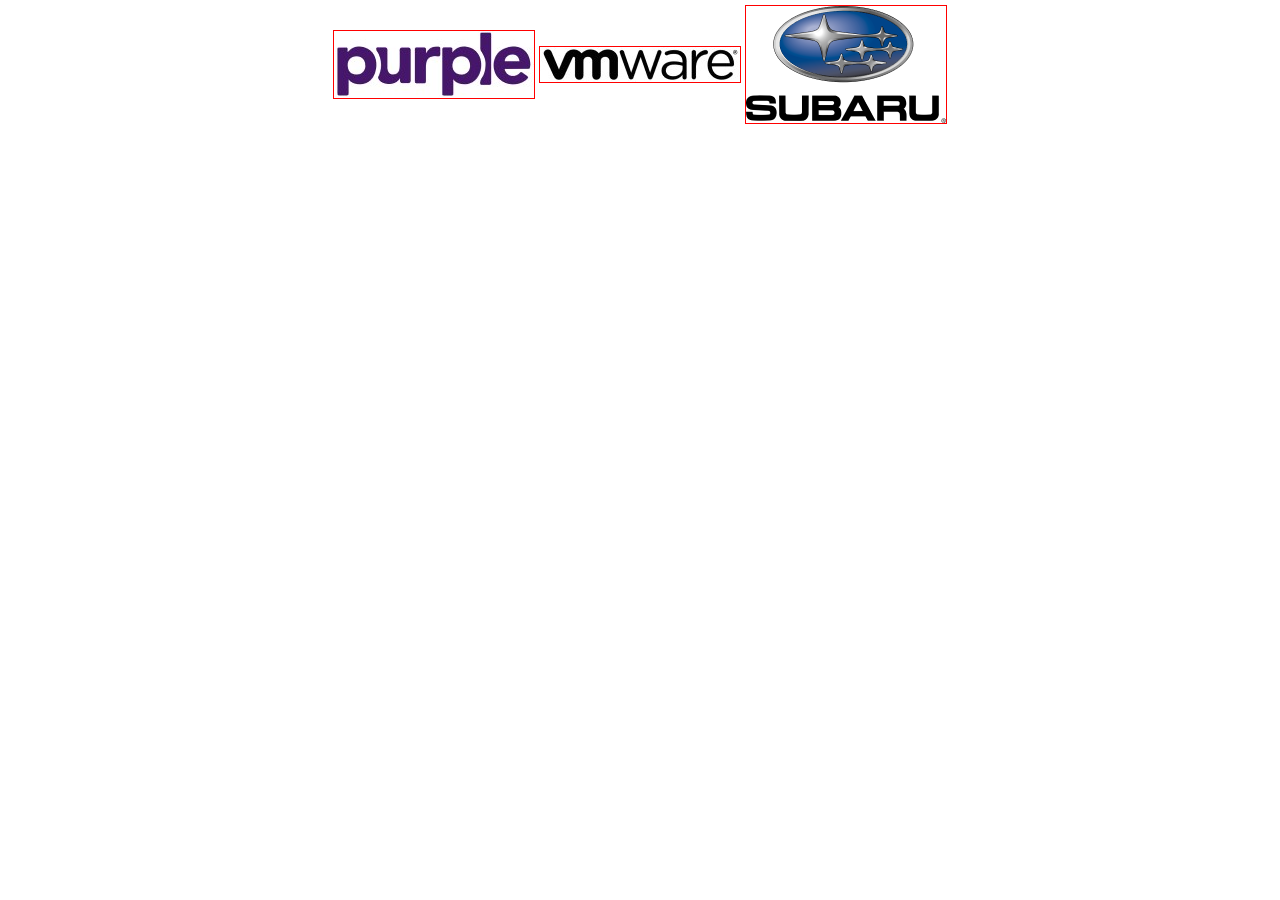
<file: esempio2/index.html>
<!DOCTYPE html>
<html lang="en" dir="ltr">
    <head>
        <meta charset="utf-8">
        <title>Esempio 2 media query</title>
        <meta name="viewport" content="width=device-width, initial-scale=1.0">
        <link rel="stylesheet" href="style.css">
    </head>
    <body>
        <div class="container">
            <img src="img/purple.jpg" alt="">
            <img src="img/vmware.jpg" alt="">
            <img src="img/subaru.png" alt="">
        </div>

    </body>
</html>
</file>
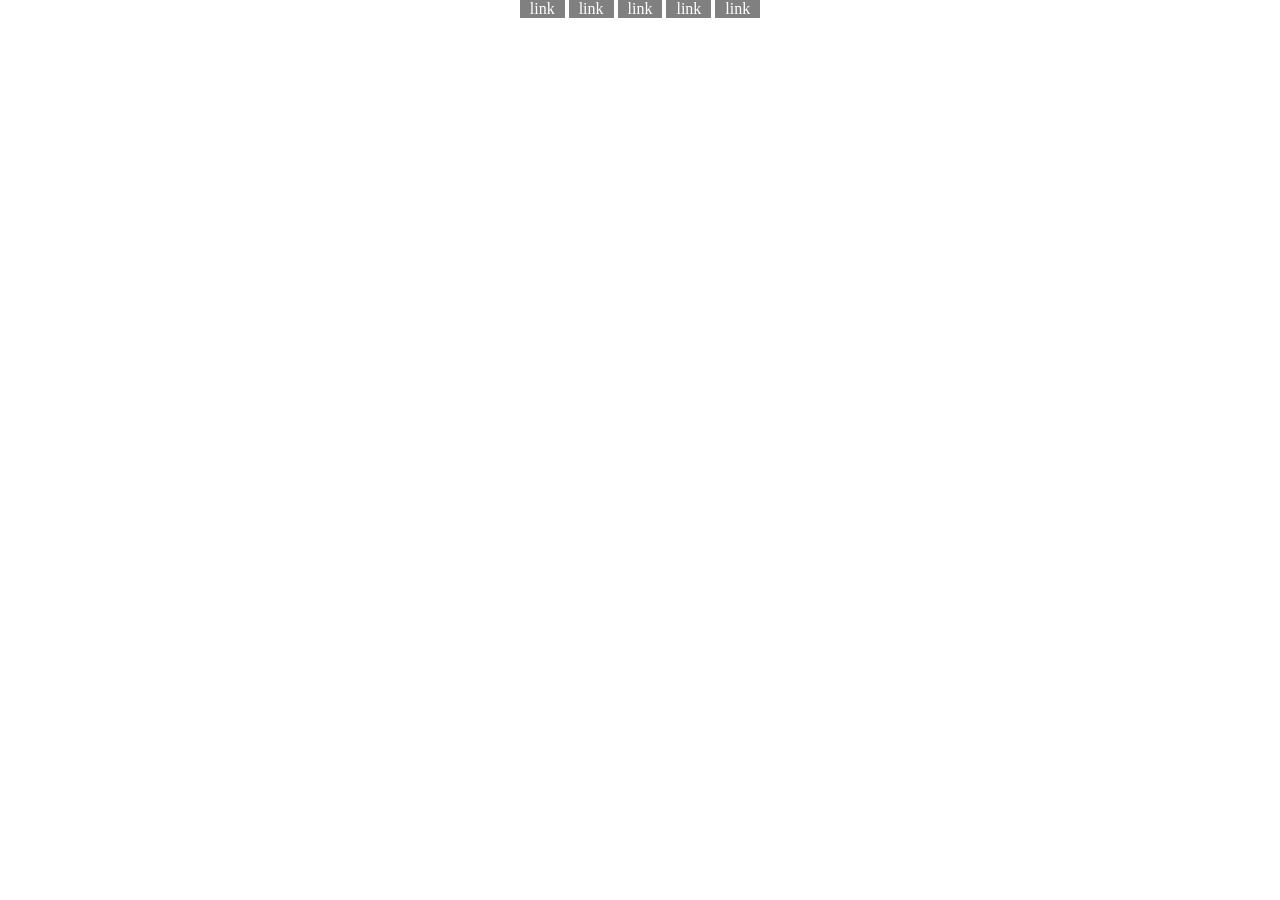
<file: esempio5/index.html>
<!DOCTYPE html>
<html lang="en" dir="ltr">
    <head>
        <meta charset="utf-8">
        <title>Esempio 5 media query</title>
        <meta name="viewport" content="width=device-width, initial-scale=1.0">
        <link rel="stylesheet" href="style.css">
    </head>
    <body>

        <ul>
            <li>link</li>
            <li>link</li>
            <li>link</li>
            <li>link</li>
            <li>link</li>
        </ul>

    </body>
</html>
</file>
<file: esempio2/style.css>
* {
    margin: 0;
    padding: 0;
    box-sizing: border-box;
}

/* mobile first */
img{
    display: block;
    border: 1px solid red;
    margin: 5px auto;
}

@media screen and (min-width:568px){
    .container{
        width: 450px;
        margin: 0 auto;
        text-align: center;
    }
    img{
        display: inline-block;
        vertical-align: middle;
    }
}

@media screen and (min-width:780px){
    .container{
        width: 100%;
    }
}
</file>
<file: esempio5/style.css>
* {
    margin: 0;
    padding: 0;
    box-sizing: border-box;
}

ul{
    margin: 50px;
}

@media (min-width:480px){
    ul{
        margin: 0;
        list-style: none;
        text-align: center;
    }
    li{
        display: inline-block;
        background-color: gray;
        padding: 0 10px;
        color: white;
    }
}
</file>
